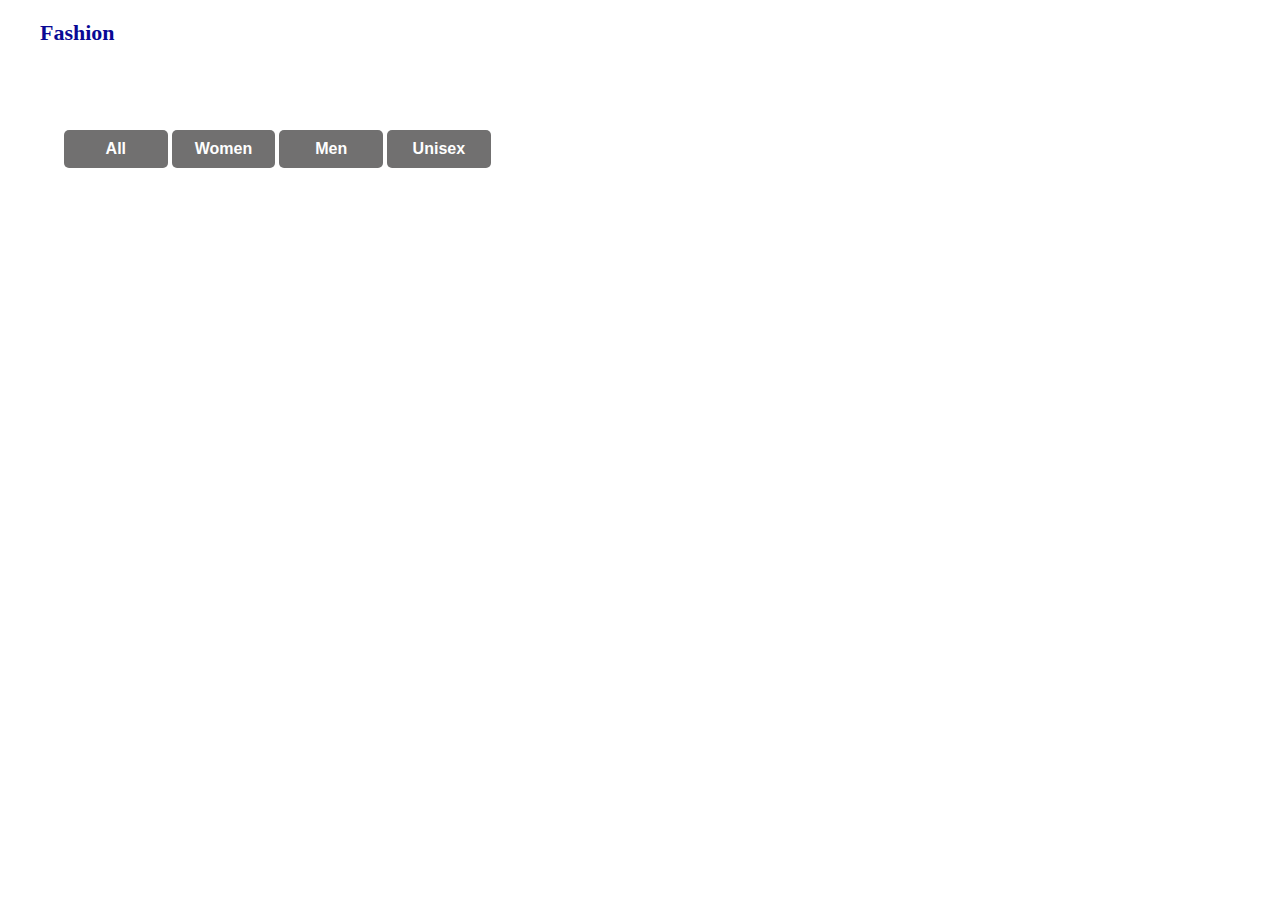
<file: produktliste.html>
<!DOCTYPE html>
<html lang="da">

<head>
    <meta charset="UTF-8">
    <meta name="viewport" content="width=device-width, initial-scale=1.0">
    <title>Produktliste</title>
    <link rel="stylesheet" href="style.css">
    <script src="./produktliste.js" defer></script>
</head>

<body>
    <header>
        <div class="logo">
            <a class="logo_tag" href="index.html">Fashion</a>
        </div>
    </header>
    <main class="listContainer">
        <div class="filtermenu">
            <button class="filter_knap" data-gender="all">All</button>
            <button class="filter_knap" data-gender="Women">Women</button>
            <button class="filter_knap" data-gender="Men">Men</button>
            <button class="filter_knap" data-gender="Unisex">Unisex</button>
        </div>
        <div class="product_list_container">
            <!-- <div class="boks">
                <div class="product-image">
                    <img src="https://kea-alt-del.dk/t7/images/webp/640/1163.webp" alt="1163">
                </div>

                <h3>Sahara Team India Fanwear Round Neck Jersey</h3>
                <p class="articletype">Tshirts / Nike</p>
                <p>DKK 895,-</p>
                <a class="readmore_knap" href="produkt.html">Read more</a>
            </div>
            <div class="boks">
                <div class="product-image">
                    <img src="https://kea-alt-del.dk/t7/images/webp/640/1164.webp" alt="1164">
                </div>

                <h3>Blue T20 Indian Cricket Jersey</h3>
                <p class="articletype">Tshirts / Nike</p>
                <p>PREV DKK 1595,-</p>
                <p>NOW DKK 1148,-</p>
                <div class="discount_label">-28%</div>
                <a class="readmore_knap" href="produkt.html">Read more</a>
            </div>
            <div class="boks">
                <div class="product-image sold-out">
                    <div class="soldout_label">Sold Out</div>
                    <img src="https://kea-alt-del.dk/t7/images/webp/640/1526.webp" alt="1526">
                </div>
                <h3>Big Cat Backpack Black</h3>
                <p class="articletype">Bags / Puma</p>
                <p>DKK 1299,-</p>
                <a class="readmore_knap" href="produkt.html">Read more</a>
            </div>
            <div class="boks">
                <div class="product-image sold-out">
                    <div class="soldout_label">Sold Out</div>
                    <img src="https://kea-alt-del.dk/t7/images/webp/640/1525.webp" alt="1525">
                </div>
                <h3>Deck Navy Blue Backpack</h3>
                <p class="articletype">Bags / Puma</p>
                <p>PREV DKK 1299,-</p>
                <p>NOW DKK 584,-</p>
                <div class="discount_label">-55%</div>
                <a class="readmore_knap" href="produkt.html">Read more</a>
            </div> -->
        </div>
    </main>
    <footer></footer>
</body>

</html>
</file>
<file: style.css>
main {
  margin: 4rem;
}

* {
  margin: 0;
  padding: 0;
  box-sizing: border-box;
}

img {
  width: 100%;
  height: auto;
  max-width: 1500px;
  margin: 0 auto;
  display: block;
}
/* HEADER */
header {
  display: flex;
  justify-content: space-between;
  align-items: center;
  padding: 20px 40px;
}

.logo {
  flex: 1;
}

.logo_tag {
  color: #090995;
  text-decoration: none;
  font-size: 22px;
  font-weight: bold;
}

nav {
  text-align: right;
}

.menu {
  list-style: none;
  margin: 0;
  padding: 0;
  display: flex;
  gap: 20px;
}

.menutekst {
  text-decoration: none;
  font-size: 19px;
  color: black;
}

.menutekst:hover {
  text-decoration: underline;
}

/* Forside */
.category_list_container {
  display: grid;
  grid-template-columns: 1fr 1fr;
  gap: 10px;
  margin-left: 10rem;
  margin-right: 10rem;
}
h1 {
  margin-left: 10rem;
}

.forsidetag {
  background-color: transparent;
  border: 2px solid black;
  color: black;
  padding: 10px 15px;
  text-align: center;
  cursor: pointer;
  outline: none;
}

.forsidetag:hover {
  color: blue;
}

/* Produktliste */
.readmore_knap {
  color: black;
  background-color: white;
  padding: 0rem;
  text-align: left;
  margin-top: 1rem;
  text-decoration: underline;
}

.readmore_knap:hover {
  color: blue;
}
@media (min-width: 600px) {
  .product_list_container {
    display: grid;
    grid-template-columns: 1fr 1fr 1fr 1fr;
    grid-template-rows: auto auto 1fr auto auto;
    gap: 10px;
  }

  .boks {
    display: grid;
    grid-template-columns: subgrid; /* subgrid til at arve bredde */
    grid-template-rows: auto auto 1fr auto auto;
    padding: 1rem;
    position: relative;
  }
}

.discount_label {
  position: absolute;
  bottom: 48px;
  left: 150px;
  background-color: #e11;
  color: white;
  font-weight: bold;
  padding: 10px 15px;
  z-index: 2;
}
.product-image.sold-out img {
  filter: grayscale(100%);
  opacity: 0.6;
}
.hidden {
  display: none;
}
.visible {
  display: block;
}
.soldout_label {
  position: absolute;
  top: 10px;
  left: 10px;
  background-color: rgb(79, 78, 78);
  color: white;
  font-weight: bold;
  padding: 10px 15px;
  z-index: 2;
}
.product-image {
  position: relative;
  width: 100%;
  height: auto;
  z-index: 1;
}

.product-image img {
  width: 100%;
  display: block;
}
.articletype {
  color: grey;
}

.filter_knap {
  width: 9%;
  padding: 10px;
  background-color: #717070;
  color: #fff;
  border: none;
  border-radius: 5px;
  cursor: pointer;
  font-size: 16px;
  font-weight: bold;
}

.filter_knap:hover {
  background-color: #9b8989;
}
/* Produkt side */
.h2_procuctcard {
  font-size: 2rem;
  margin-top: -1rem;
}
h2 {
  font-size: 2rem;
  margin-top: 3.5rem;
}
h4 {
  font-size: 1rem;
  margin-top: 1rem;
}
@media (min-width: 600px) {
  .productContainer {
    display: grid;
    grid-template-columns: 1fr 1fr 1fr;
    align-items: center;
    margin-right: 5rem;
    gap: 20px;
  }
}
.soldout_card {
  position: absolute;
  background-color: rgb(79, 78, 78);
  color: white;
  font-weight: bold;
  padding: 10px 15px;
  z-index: 2;
}
.discount_card {
  position: absolute;
  background-color: red;
  color: white;
  font-weight: bold;
  padding: 15px 30px;
  z-index: 2;
  margin-top: 40px;
}

.h1påprodukt {
  margin-left: 0.1rem;
}

.product-card {
  background-color: #e0e0e0;
  padding: 20px;
  border-radius: 10px;
  text-align: center;
  width: 300px;
  box-shadow: 0 4px 6px rgba(0, 0, 0, 0.1);
}

.product-card h2 {
  font-size: 20px;
  margin-bottom: 10px;
}

.product-card p {
  color: #555;
  margin-bottom: 20px;
}

label {
  display: block;
  margin-bottom: 8px;
  font-weight: bold;
  margin-top: 5.5rem;
}

select {
  width: 20%;
  padding: 10px;
  margin-bottom: 20px;
  border: 1px solid #ccc;
  border-radius: 5px;
  background-color: #fff;
}

button {
  width: 100%;
  padding: 10px;
  background-color: #000;
  color: #fff;
  border: none;
  border-radius: 5px;
  cursor: pointer;
  font-size: 16px;
  font-weight: bold;
}

button:hover {
  background-color: #333;
}

.produkt_billede {
  margin-right: 2rem;
}

.productcard {
  background-color: #d9d9d9;
  padding: 1rem;
}
</file>
